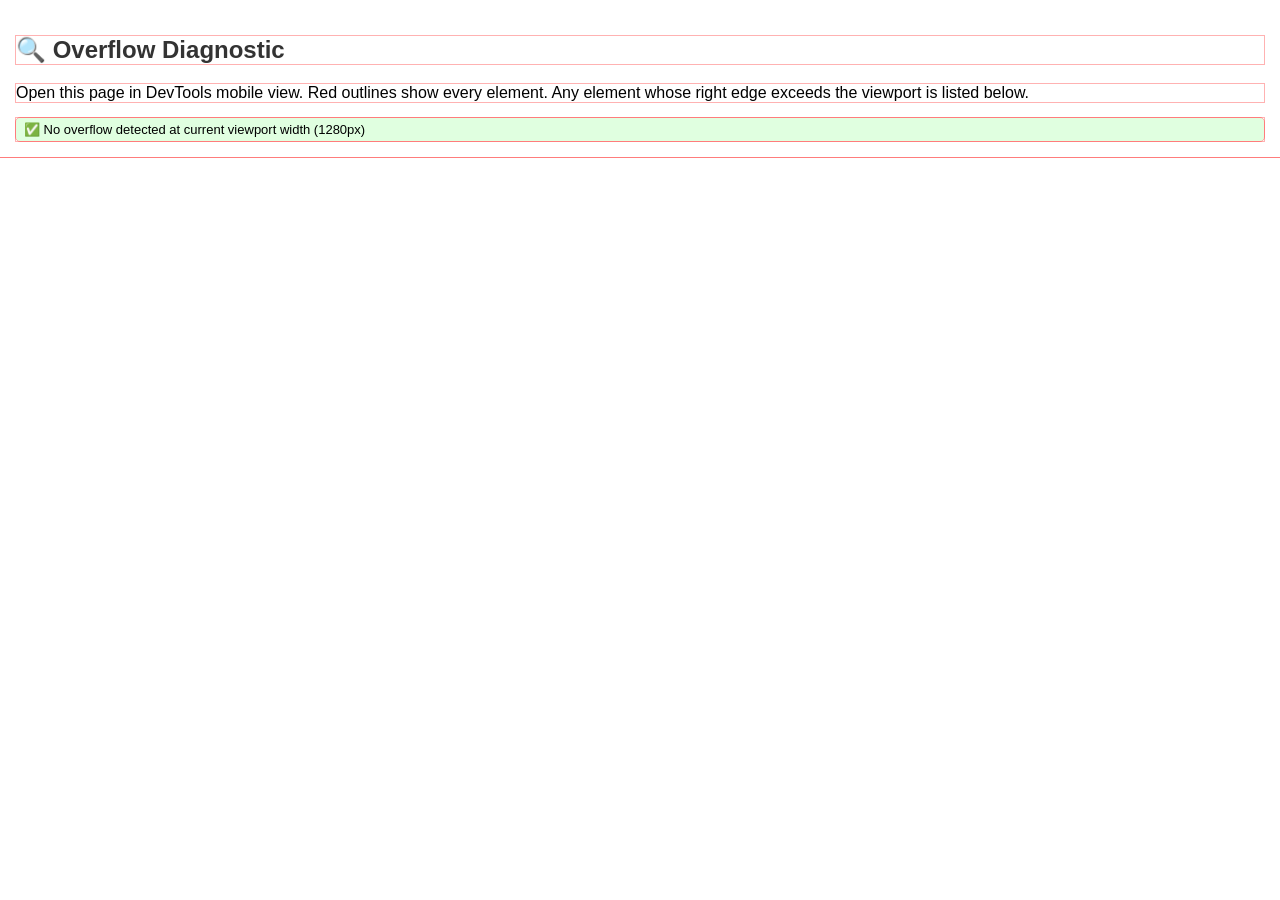
<file: diagnose.html>
<!DOCTYPE html>
<html>
<head>
<meta charset="UTF-8">
<meta name="viewport" content="width=device-width, initial-scale=1.0">
<title>Overflow Diagnostic</title>
<style>
  * { outline: 1px solid rgba(255,0,0,0.3) !important; }
  body { margin: 0; font-family: sans-serif; padding: 16px; }
  h2 { color: #333; }
  #results { margin-top: 16px; }
  .bad { background: #ffe0e0; border: 2px solid red; padding: 8px; margin: 4px 0; border-radius: 4px; font-size: 13px; font-family: monospace; }
  .ok { background: #e0ffe0; padding: 4px 8px; border-radius: 4px; font-size: 13px; }
</style>
</head>
<body>
<h2>🔍 Overflow Diagnostic</h2>
<p>Open this page in DevTools mobile view. Red outlines show every element. Any element whose right edge exceeds the viewport is listed below.</p>
<div id="results">Running...</div>
<script>
  var vw = document.documentElement.clientWidth;
  var results = document.getElementById('results');
  var all = document.querySelectorAll('*');
  var bad = [];
  all.forEach(function(el) {
    var rect = el.getBoundingClientRect();
    if (rect.right > vw + 1) {
      var tag = el.tagName.toLowerCase();
      var cls = el.className ? '.' + el.className.toString().trim().replace(/\s+/g,'.')  : '';
      var id  = el.id ? '#' + el.id : '';
      var w   = Math.round(rect.width);
      var r   = Math.round(rect.right);
      bad.push('<div class="bad">⚠️ <b>' + tag + id + cls + '</b> — width: ' + w + 'px, right edge: ' + r + 'px (viewport: ' + vw + 'px)<br><small>' + (el.outerHTML.substring(0,120)) + '</small></div>');
    }
  });
  if (bad.length === 0) {
    results.innerHTML = '<div class="ok">✅ No overflow detected at current viewport width (' + vw + 'px)</div>';
  } else {
    results.innerHTML = '<p><b>' + bad.length + ' overflowing element(s):</b></p>' + bad.join('');
  }
</script>
</body>
</html>
</file>
